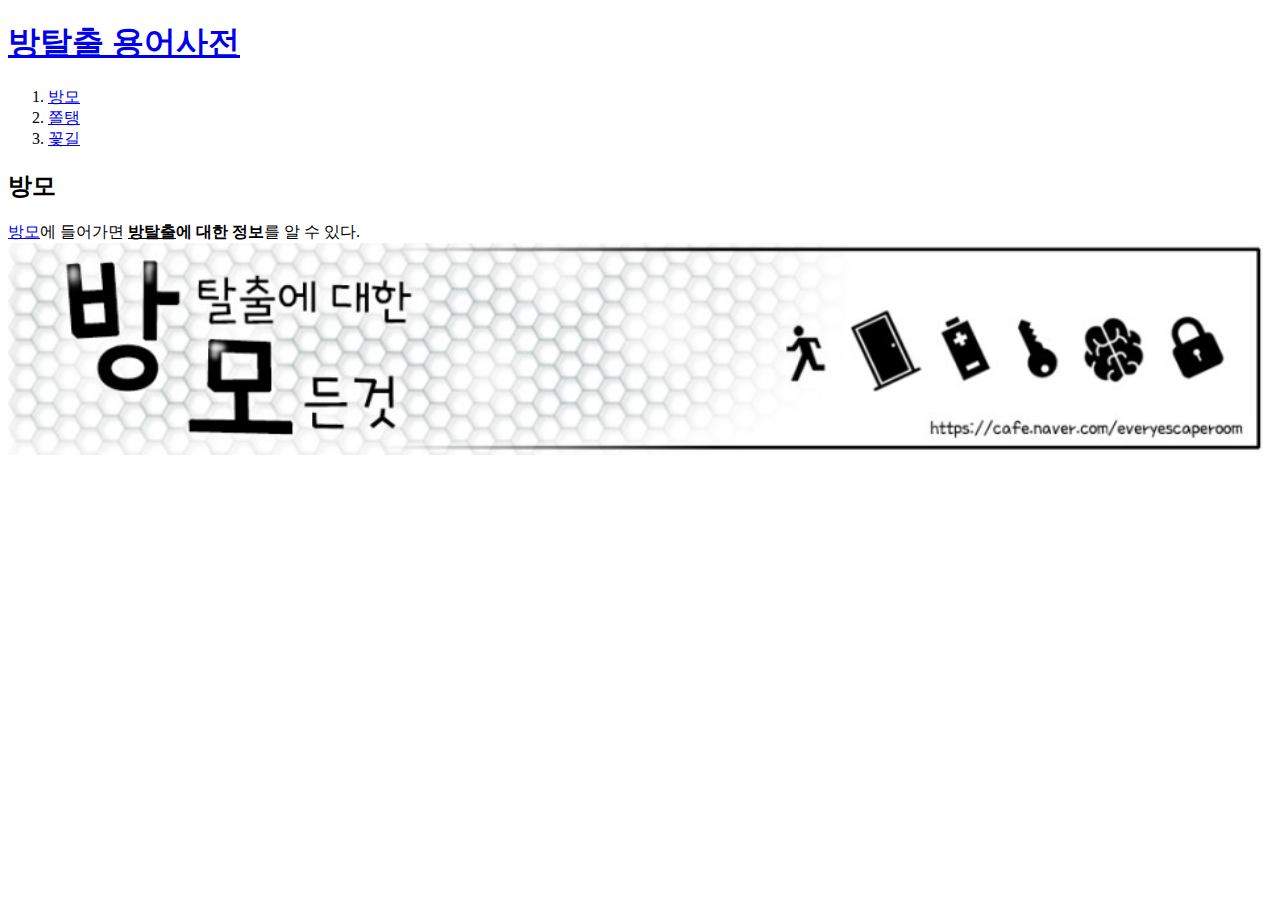
<file: 1.html>
<!doctype html>
<html>
<head>
    <title> 방탈출사전 - 방모</title>
    <meta charset="utf-8">
</head>
<body>
    <h1><a href="index.html">방탈출 용어사전</a></h1>
    <ol>
        <li><a href="1.html">방모</a></li>
        <li><a href="2.html">쫄탱</a></li>
        <li><a href="3.html">꽃길</a></li>
    </ol>
    <h2>방모</h2>
    <p>
        <a href="https://cafe.naver.com/everyescaperoom" target="_blank" title="방탈출에 대한 모든 것">방모</a>에 들어가면 <strong><u>방탈출</u>에 대한
        정보</strong>를 알 수 있다.<img src="bangmo.jpg" width="100%"> 
    </p>
</body>
</html>
</file>
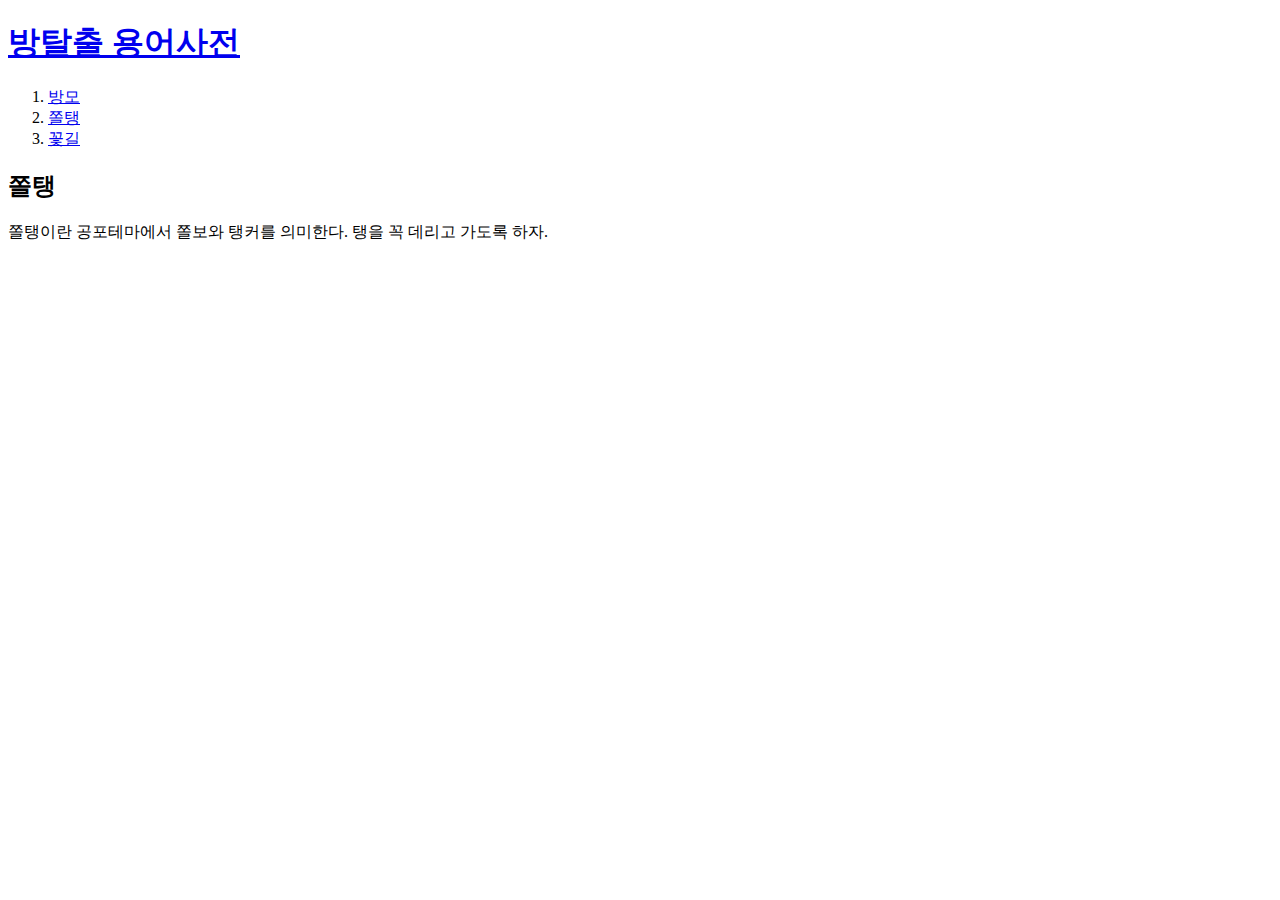
<file: 2.html>
<!doctype html>
<html>
<head>
    <title> 방탈출사전 - 쫄탱</title>
    <meta charset="utf-8">
</head>
<body>
    <h1><a href="index.html">방탈출 용어사전</a></h1>
    <ol>
        <li><a href="1.html">방모</a></li>
        <li><a href="2.html">쫄탱</a></li>
        <li><a href="3.html">꽃길</a></li>
    </ol>
    <h2>쫄탱</h2>
    <p>
        쫄탱이란 공포테마에서 쫄보와 탱커를 의미한다. 탱을 꼭 데리고 가도록 하자.   
    </p>
</body>
</html>
</file>
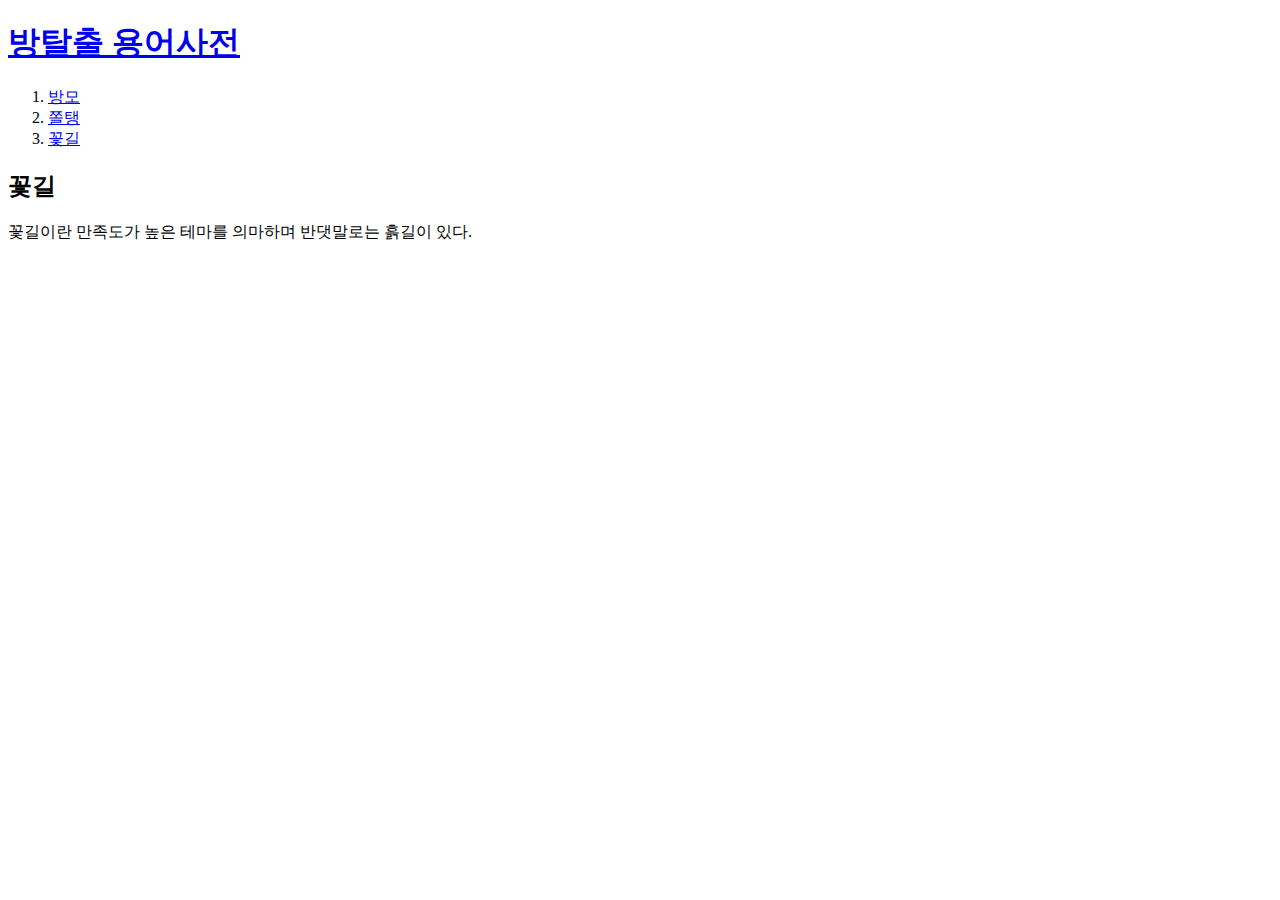
<file: 3.html>
<!doctype html>
<html>
<head>
    <title> 방탈출사전 - 꽃길</title>
    <meta charset="utf-8">
</head>
<body>
    <h1><a href="index.html">방탈출 용어사전</a></h1>
    <ol>
        <li><a href="1.html">방모</a></li>
        <li><a href="2.html">쫄탱</a></li>
        <li><a href="3.html">꽃길</a></li>
    </ol>
    <h2>꽃길</h2>
    <p>
        꽃길이란 만족도가 높은 테마를 의마하며 반댓말로는 흙길이 있다.  
    </p>
</body>
</html>
</file>
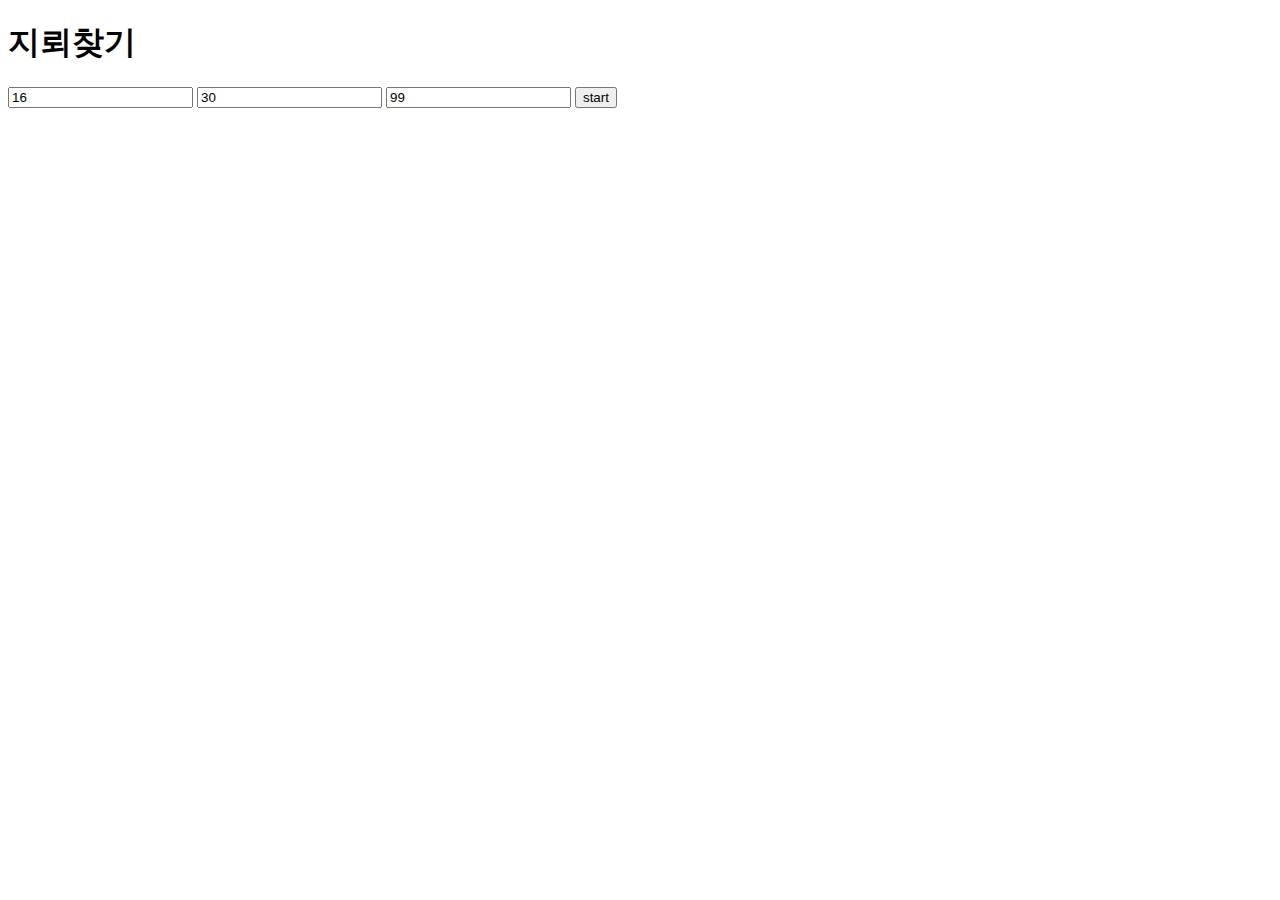
<file: minesweeper.html>
<!DOCTYPE html>
<html>
<head>
    <title> 츄얼리 블로그 - 지뢰찾기 </title>
    <meta charset="utf-8">
    <link rel="stylesheet" href="minesweeper.css">
</head>
<body oncontextmenu="return false;">
    <h1>지뢰찾기</h1>
    <div id="gamewrapper">
        <input id = "height" type = "number" value = "16" />
        <input id = "width" type = "number" value = "30" />
        <input id = "mine" type = "number" value = "99" />
        <input id = "start" type= "button" value= "start"/>
        <table id = "table">
        </table>
        <div id = "result"></div>
    </div>
    <script src="minesweeper.js"></script>
</body>
</file>
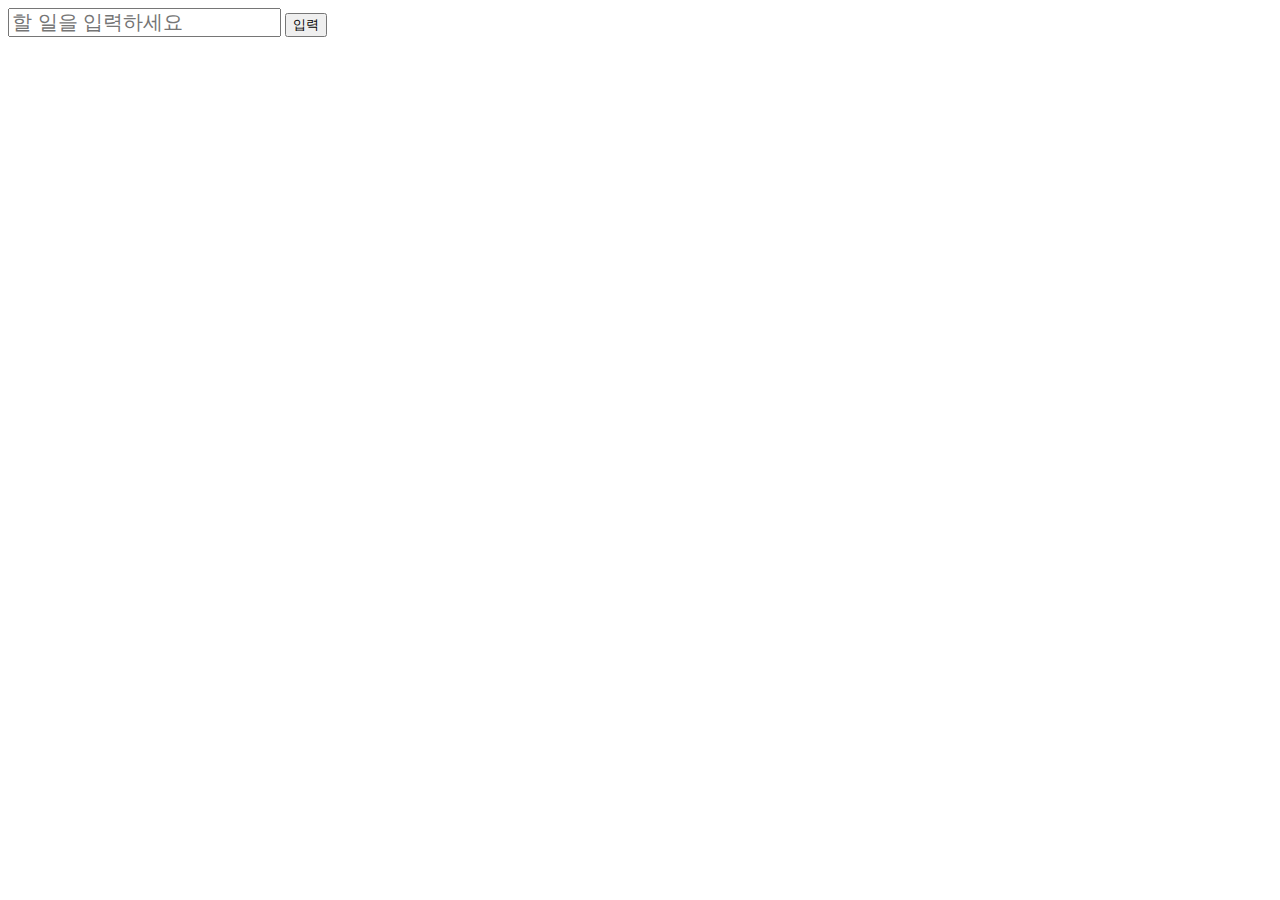
<file: todolist.html>
<!DOCTYPE html>
<html>
<head>
    <title> 츄얼리 블로그 - 투두리스트 </title>
    <meta charset="utf-8">
    <link rel="stylesheet" href="todolist.css">
</head>
<body oncontextmenu="return false;">
    <form id = "inputform" action="">
        <input type="text" id = "input" placeholder="할 일을 입력하세요 " autocomplete="off">
        <button>입력</button>
        <div id = "planwrapper"></div>
    </form>
    <script src="todolist.js"></script>
</body>
</html>
</file>
<file: minesweeper.css>
table{
    margin-top: 20px;
    border-collapse: collapse;
}
td{
    border: 3px solid black;
    background-color: lightgray;
    text-align: center;
    width:40px;
    height: 40px;
    font-weight : bold;
    -webkit-touch-callout: none;
    user-select: none;
    -moz-user-select: none;
    -ms-user-select: none;
    -webkit-user-select: none;
}
td.opened{
    background-color: darkgray;
}
td.flaged{
    background: lightgray url("./flag.png") center/54% no-repeat;
}
td.boom{
    background: darkgray url("./boom.png") center/107%;
}
#result{
    font-size: 150px;
}
</file>
<file: todolist.css>
input{
    font-size: 20px;
}
</file>
